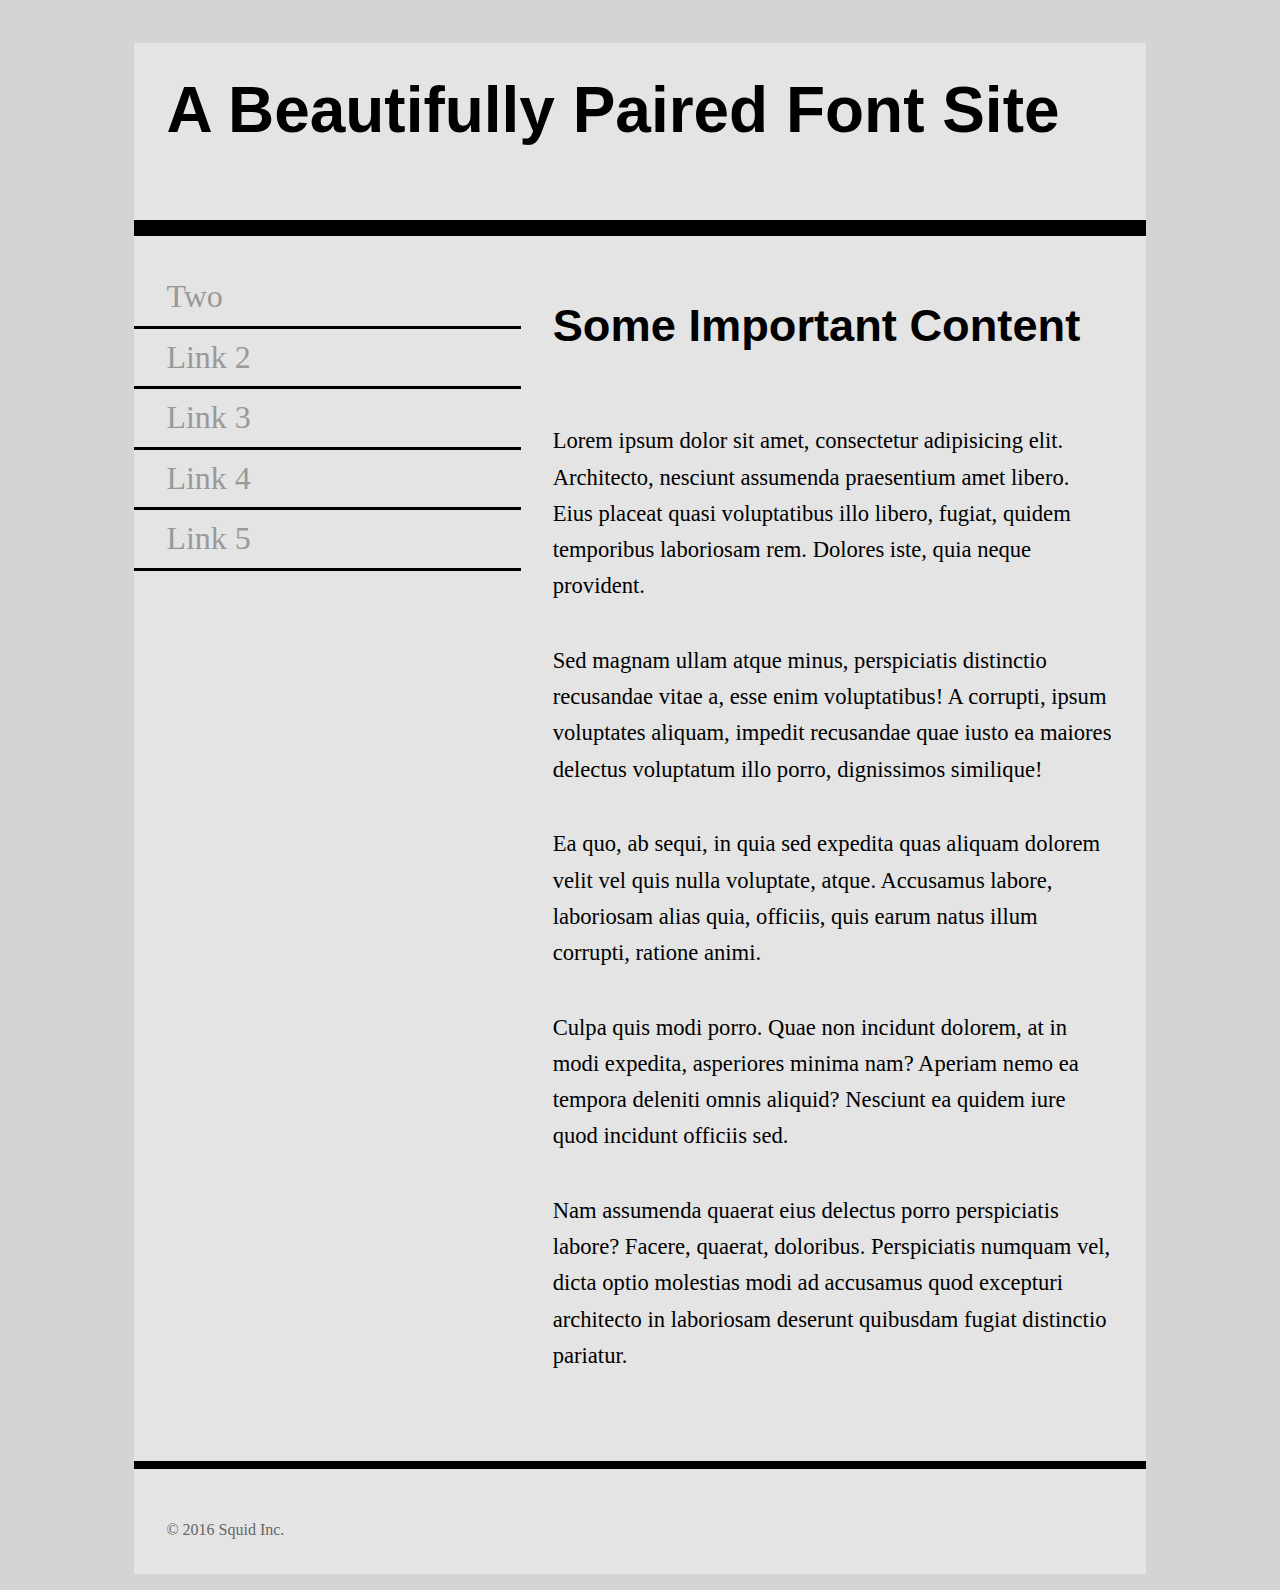
<file: index.html>
<!DOCTYPE html>
<html lang="en">
<head>
    <meta charset="UTF-8">
    <title>Font Assignment</title>
    <!-- two pages are 
    index.html with sans-serif headings and serif body text
    
    two.html with serif headings and sans-serif body text
    
    don't forget to add your google font <link> in the right place
    -->
    <meta name="viewpoint" content="width=device-width" />
     <link href="one.css" rel="stylesheet" type="text/css"/>
   
</head>
<body>
    <div class="wrapper">
        <header>
            <h1>A Beautifully Paired Font Site</h1>
        </header>
        <nav>
            <ul>
                <li><a href="two.html">Two</a></li>
                <li><a href="#">Link 2</a></li>
                <li><a href="#">Link 3</a></li>
                <li><a href="#">Link 4</a></li>
                <li><a href="#">Link 5</a></li>
            </ul>
        </nav>
        <main>
            <h2>Some Important Content</h2>
            <p>Lorem ipsum dolor sit amet, consectetur adipisicing elit. Architecto, nesciunt assumenda praesentium amet libero. Eius placeat quasi voluptatibus illo libero, fugiat, quidem temporibus laboriosam rem. Dolores iste, quia neque provident.</p>
            <p>Sed magnam ullam atque minus, perspiciatis distinctio recusandae vitae a, esse enim voluptatibus! A corrupti, ipsum voluptates aliquam, impedit recusandae quae iusto ea maiores delectus voluptatum illo porro, dignissimos similique!</p>
            <p>Ea quo, ab sequi, in quia sed expedita quas aliquam dolorem velit vel quis nulla voluptate, atque. Accusamus labore, laboriosam alias quia, officiis, quis earum natus illum corrupti, ratione animi.</p>
            <p>Culpa quis modi porro. Quae non incidunt dolorem, at in modi expedita, asperiores minima nam? Aperiam nemo ea tempora deleniti omnis aliquid? Nesciunt ea quidem iure quod incidunt officiis sed.</p>
            <p>Nam assumenda quaerat eius delectus porro perspiciatis labore? Facere, quaerat, doloribus. Perspiciatis numquam vel, dicta optio molestias modi ad accusamus quod excepturi architecto in laboriosam deserunt quibusdam fugiat distinctio pariatur.</p>
        </main>
        <footer>
            <p>&copy; 2016 Squid Inc.</p>
        </footer>
    </div>
</body>
</html>
</file>
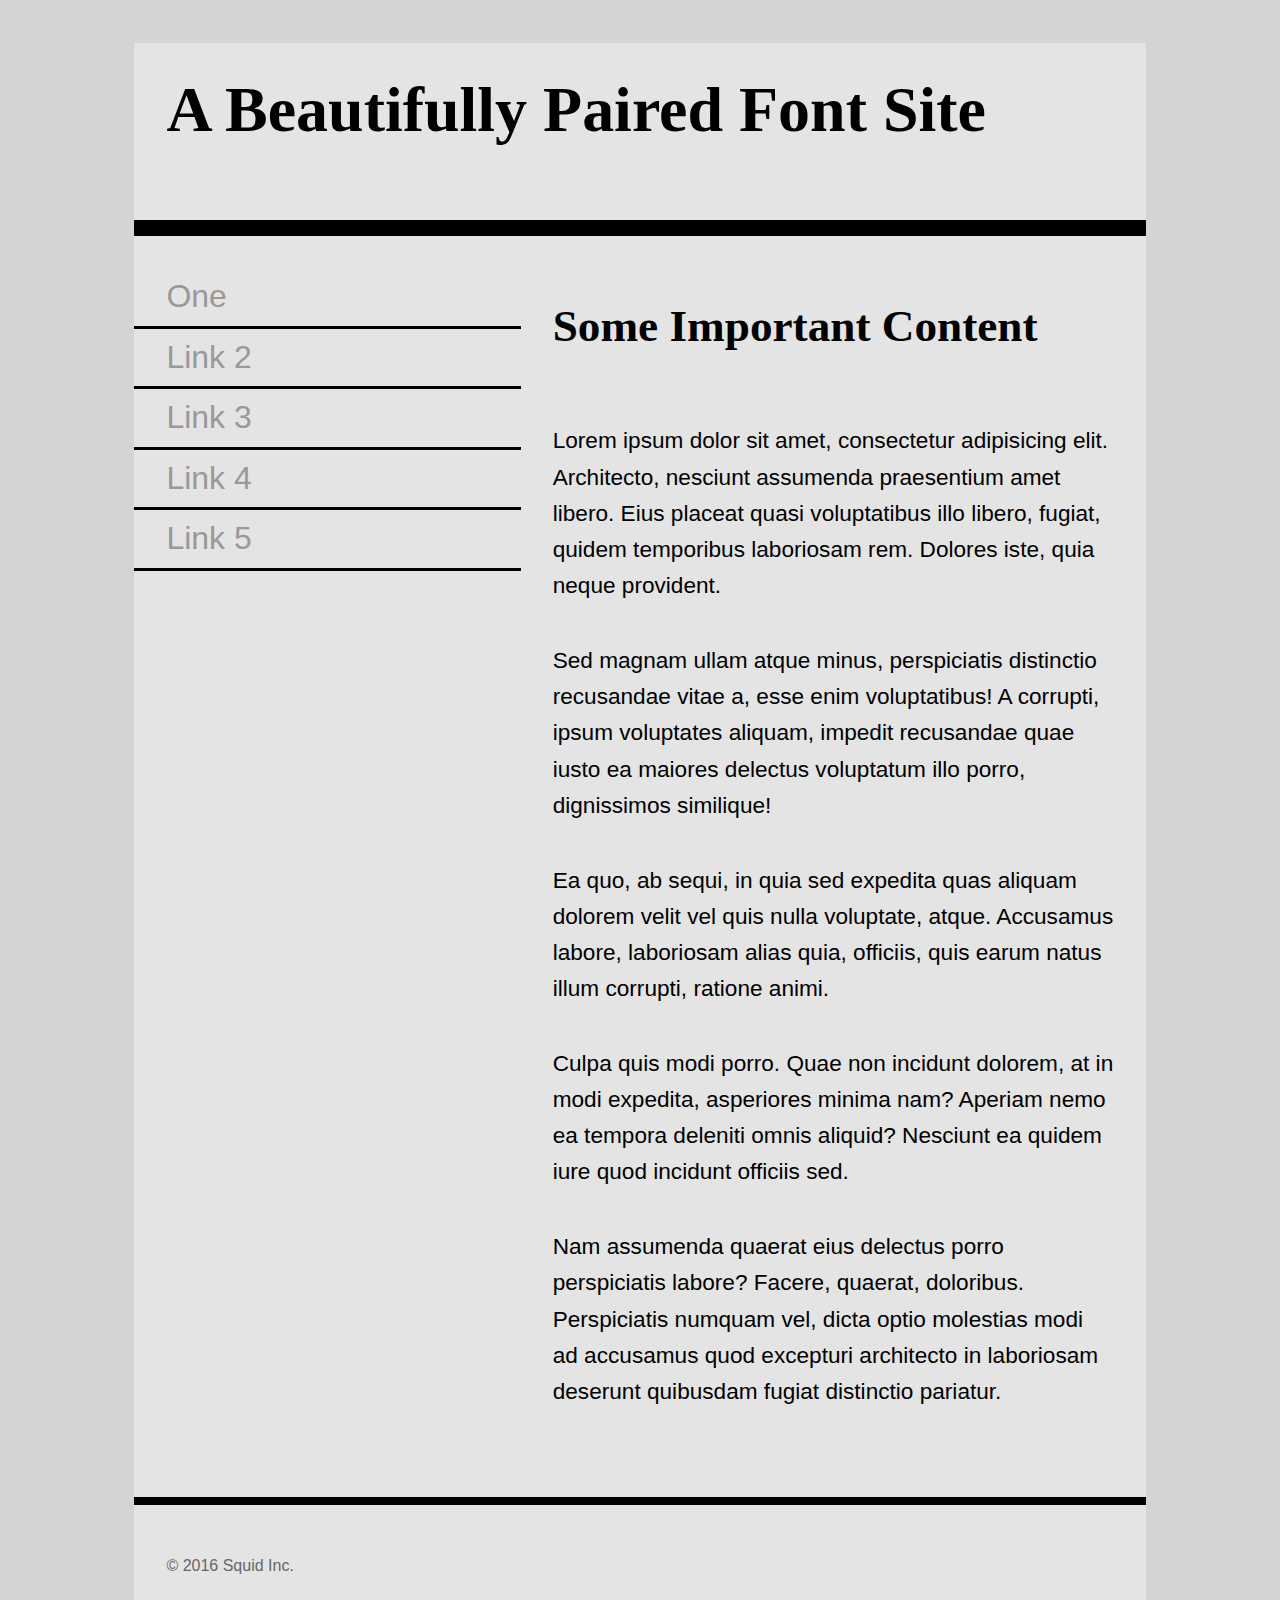
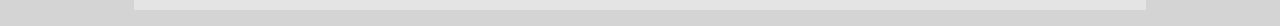
<file: two.html>
<!DOCTYPE html>
<html lang="en">
<head>
    <meta charset="UTF-8">
    <title>Font Assignment</title>
    <!-- two pages are 
    index.html with sans-serif headings and serif body text
    
    two.html with serif headings and sans-serif body text
    
    don't forget to add your google font <link> in the right place
    -->
    <meta name="viewpoint" content="width=device-width" />
    <link href="two.css" rel="stylesheet" type="text/css"/>
</head>
<body>
    <div class="wrapper">
        <header>
            <h1>A Beautifully Paired Font Site</h1>
        </header>
        <nav>
            <ul>
                <li><a href="index.html">One</a></li>
                <li><a href="#">Link 2</a></li>
                <li><a href="#">Link 3</a></li>
                <li><a href="#">Link 4</a></li>
                <li><a href="#">Link 5</a></li>
            </ul>
        </nav>
        <main>
            <h2>Some Important Content</h2>
            <p>Lorem ipsum dolor sit amet, consectetur adipisicing elit. Architecto, nesciunt assumenda praesentium amet libero. Eius placeat quasi voluptatibus illo libero, fugiat, quidem temporibus laboriosam rem. Dolores iste, quia neque provident.</p>
            <p>Sed magnam ullam atque minus, perspiciatis distinctio recusandae vitae a, esse enim voluptatibus! A corrupti, ipsum voluptates aliquam, impedit recusandae quae iusto ea maiores delectus voluptatum illo porro, dignissimos similique!</p>
            <p>Ea quo, ab sequi, in quia sed expedita quas aliquam dolorem velit vel quis nulla voluptate, atque. Accusamus labore, laboriosam alias quia, officiis, quis earum natus illum corrupti, ratione animi.</p>
            <p>Culpa quis modi porro. Quae non incidunt dolorem, at in modi expedita, asperiores minima nam? Aperiam nemo ea tempora deleniti omnis aliquid? Nesciunt ea quidem iure quod incidunt officiis sed.</p>
            <p>Nam assumenda quaerat eius delectus porro perspiciatis labore? Facere, quaerat, doloribus. Perspiciatis numquam vel, dicta optio molestias modi ad accusamus quod excepturi architecto in laboriosam deserunt quibusdam fugiat distinctio pariatur.</p>
        </main>
        <footer>
            <p>&copy; 2016 Squid Inc.</p>
        </footer>
    </div>
</body>
</html>
</file>
<file: one.css>
<link href="https://fonts.googleapis.com/css?family=Gentium+Basic|Lora" rel="stylesheet">
*{
    padding: 0;
    margin: 0;
    box-sizing: border-box;
}
html{
    font-size: 16px;
    line-height: 1.6;
    font-family: 'Abhaya Libre', serif;
}
html,body{
    background-color: #d4d4d4;
}
h1{
    font-family: 'Oswald', sans-serif;
    font-size: 3.998rem;
    padding:1rem 2rem;
}
h2{
    font-family: 'Rubik', sans-serif;
    font-size: 2.827rem;
    padding:1rem 2rem;
}
nav ul{
    padding:1rem 0;
}
nav li{
    font-size: 1.999rem;
    list-style-type: none;
}
nav li>a{
    display: block;
    text-decoration: none;
    border-bottom: 0.2rem solid black;
    padding: 0.2rem 2rem;
    color: #999;
}
nav li>a:hover,
nav li>a:active{
    color: #222;
}
p{
    font-size: 1.414rem;
    padding:0.5rem 2rem;
}
main p:last-child{
    padding-bottom: 4rem;
}
.wrapper{
    width: 80%;
    max-width: 1200px;
    margin: 0 auto;
    background-color: #e4e4e4;
}
header{
    width:100%;
    border-bottom: 1rem solid black;
}
nav{
    float:left;
    width: 38.2%;
}
main{
    float:right;
    width: 61.8%;
}
footer{
    clear:both;
    width: 100%;
    border-top: 0.5rem solid black;
}
footer p{
    font-size: 1rem;
    padding: 2rem;
    color: #666;
}
</file>
<file: two.css>
<style>
@import url('https://fonts.googleapis.com/css?family=Gentium+Basic|Lora');
</style>
*{
    padding: 0;
    margin: 0;
    box-sizing: border-box;
}
html{
    font-size: 16px;
    line-height: 1.6;
    font-family: 'PT Sans', sans-serif;
}
html,body{
    background-color: #d4d4d4;
}
h1{
    font-family: 'Gentium Basic', serif;
    font-size: 3.998rem;
    padding:1rem 2rem;
}
h2{
    font-family: 'Lora', serif;
    font-size: 2.827rem;
    padding:1rem 2rem;
}
nav ul{
    padding:1rem 0;
}
nav li{
    font-size: 1.999rem;
    list-style-type: none;
}
nav li>a{
    display: block;
    text-decoration: none;
    border-bottom: 0.2rem solid black;
    padding: 0.2rem 2rem;
    color: #999;
}
nav li>a:hover,
nav li>a:active{
    color: #222;
}
p{
    font-size: 1.414rem;
    padding:0.5rem 2rem;
}
main p:last-child{
    padding-bottom: 4rem;
}
.wrapper{
    width: 80%;
    max-width: 1200px;
    margin: 0 auto;
    background-color: #e4e4e4;
}
header{
    width:100%;
    border-bottom: 1rem solid black;
}
nav{
    float:left;
    width: 38.2%;
}
main{
    float:right;
    width: 61.8%;
}
footer{
    clear:both;
    width: 100%;
    border-top: 0.5rem solid black;
}
footer p{
    font-size: 1rem;
    padding: 2rem;
    color: #666;
}
</file>
